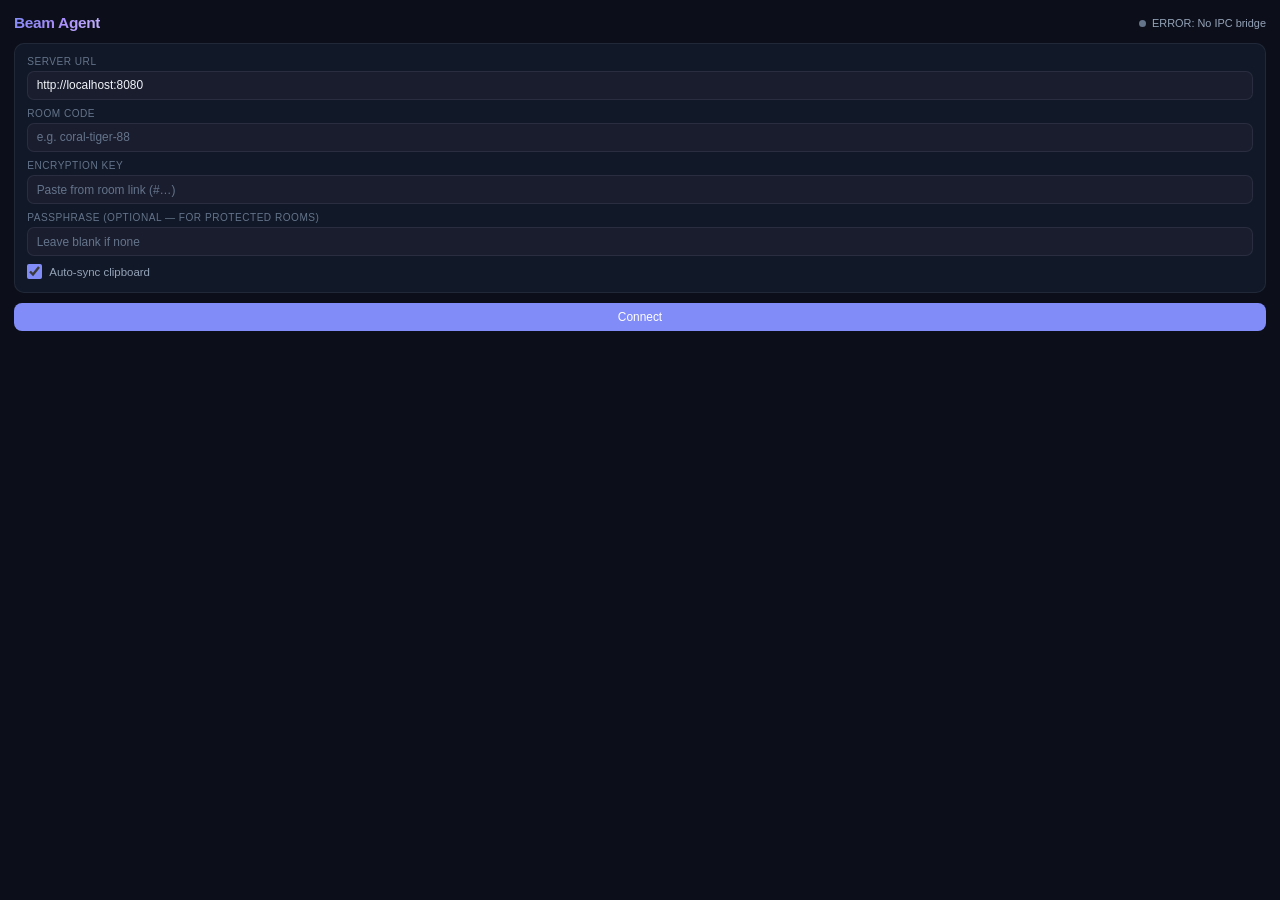
<file: agent/src/index.html>
<!DOCTYPE html>
<html lang="en">
<head>
  <meta charset="UTF-8">
  <meta name="viewport" content="width=device-width, initial-scale=1.0">
  <title>Beam Agent</title>
  <style>
    *, *::before, *::after { margin: 0; padding: 0; box-sizing: border-box; }

    :root {
      --bg:         #0c0f1a;
      --bg-card:    #111827;
      --bg-input:   #1a1d2e;
      --text:       #f1f5f9;
      --text-sec:   #94a3b8;
      --text-ter:   #64748b;
      --accent:     #818cf8;
      --accent-hov: #a5b4fc;
      --border:     rgba(148,163,184,0.12);
      --radius:     10px;
      --success:    #10b981;
      --danger:     #ef4444;
      --tr:         180ms cubic-bezier(.4,0,.2,1);
    }

    html, body {
      height: 100%;
      background: var(--bg);
      color: var(--text);
      font-family: -apple-system, BlinkMacSystemFont, 'Segoe UI', sans-serif;
      font-size: 14px;
      overflow: hidden;
    }

    .app {
      height: 100%;
      display: flex;
      flex-direction: column;
      padding: 1rem;
      gap: 0.75rem;
    }

    /* ── Header ── */
    .header {
      display: flex;
      align-items: center;
      justify-content: space-between;
      flex-shrink: 0;
    }
    .header__logo {
      font-size: 1.1rem;
      font-weight: 700;
      letter-spacing: -0.02em;
      background: linear-gradient(135deg, #818cf8, #a78bfa, #c4b5fd);
      -webkit-background-clip: text;
      -webkit-text-fill-color: transparent;
      background-clip: text;
    }
    .header__status {
      display: flex;
      align-items: center;
      gap: 0.4rem;
      font-size: 0.78rem;
      color: var(--text-sec);
    }
    .status-dot {
      width: 7px;
      height: 7px;
      border-radius: 50%;
      background: var(--text-ter);
      flex-shrink: 0;
      transition: background var(--tr);
    }
    .status-dot--connected { background: var(--success); box-shadow: 0 0 6px rgba(16,185,129,.5); }
    .status-dot--connecting { background: #f59e0b; }

    /* ── Card ── */
    .card {
      background: var(--bg-card);
      border: 1px solid var(--border);
      border-radius: var(--radius);
      padding: 0.875rem;
      display: flex;
      flex-direction: column;
      gap: 0.6rem;
      flex-shrink: 0;
    }

    /* ── Form fields ── */
    .field { display: flex; flex-direction: column; gap: 0.3rem; }
    .field label {
      font-size: 0.72rem;
      font-weight: 500;
      color: var(--text-ter);
      text-transform: uppercase;
      letter-spacing: 0.05em;
    }
    .field input {
      width: 100%;
      padding: 0.45rem 0.6rem;
      background: var(--bg-input);
      border: 1px solid var(--border);
      border-radius: 7px;
      color: var(--text);
      font-size: 0.85rem;
      font-family: inherit;
      transition: border-color var(--tr), box-shadow var(--tr);
      outline: none;
    }
    .field input:focus {
      border-color: var(--accent);
      box-shadow: 0 0 0 3px rgba(129,140,248,.15);
    }
    .field input::placeholder { color: var(--text-ter); }

    /* ── Toggle row ── */
    .toggle {
      display: flex;
      align-items: center;
      gap: 0.5rem;
      font-size: 0.82rem;
      color: var(--text-sec);
      cursor: pointer;
      user-select: none;
    }
    .toggle input[type="checkbox"] {
      width: 15px; height: 15px;
      accent-color: var(--accent);
      cursor: pointer;
    }

    /* ── Buttons ── */
    .btn {
      padding: 0.5rem 1rem;
      border: none;
      border-radius: 8px;
      font-size: 0.85rem;
      font-weight: 500;
      cursor: pointer;
      transition: background var(--tr), opacity var(--tr), transform var(--tr);
      outline: none;
    }
    .btn:active { transform: scale(0.97); }
    .btn--primary {
      background: var(--accent);
      color: #fff;
    }
    .btn--primary:hover { background: var(--accent-hov); }
    .btn--secondary {
      background: var(--bg-input);
      color: var(--text-sec);
      border: 1px solid var(--border);
    }
    .btn--secondary:hover { color: var(--text); border-color: rgba(148,163,184,.3); }
    .btn--full { width: 100%; }

    /* ── Separator ── */
    .sep {
      border: none;
      border-top: 1px solid var(--border);
      flex-shrink: 0;
    }

    /* ── Passphrase hint ── */
    .hint {
      font-size: 0.72rem;
      color: var(--text-ter);
      margin-top: -0.2rem;
    }
  </style>
</head>
<body>
<div class="app">

  <div class="header">
    <span class="header__logo">Beam Agent</span>
    <div class="header__status">
      <span class="status-dot" id="status-dot"></span>
      <span id="status-text">Disconnected</span>
    </div>
  </div>

  <div class="card">
    <div class="field">
      <label>Server URL</label>
      <input id="server-url" type="text" value="http://localhost:8080" placeholder="http://your-server:8080" />
    </div>
    <div class="field">
      <label>Room Code</label>
      <input id="room-code" type="text" placeholder="e.g. coral-tiger-88" />
    </div>
    <div class="field">
      <label>Encryption Key</label>
      <input id="encryption-key" type="password" placeholder="Paste from room link (#…)" />
    </div>
    <div class="field">
      <label>Passphrase <span class="hint">(optional — for protected rooms)</span></label>
      <input id="passphrase" type="password" placeholder="Leave blank if none" />
    </div>
    <div class="toggle">
      <input id="auto-sync" type="checkbox" checked />
      <label for="auto-sync">Auto-sync clipboard</label>
    </div>
  </div>

  <button id="connect-btn" class="btn btn--primary btn--full">Connect</button>

</div>
<script src="settings.js"></script>
</body>
</html>
</file>
